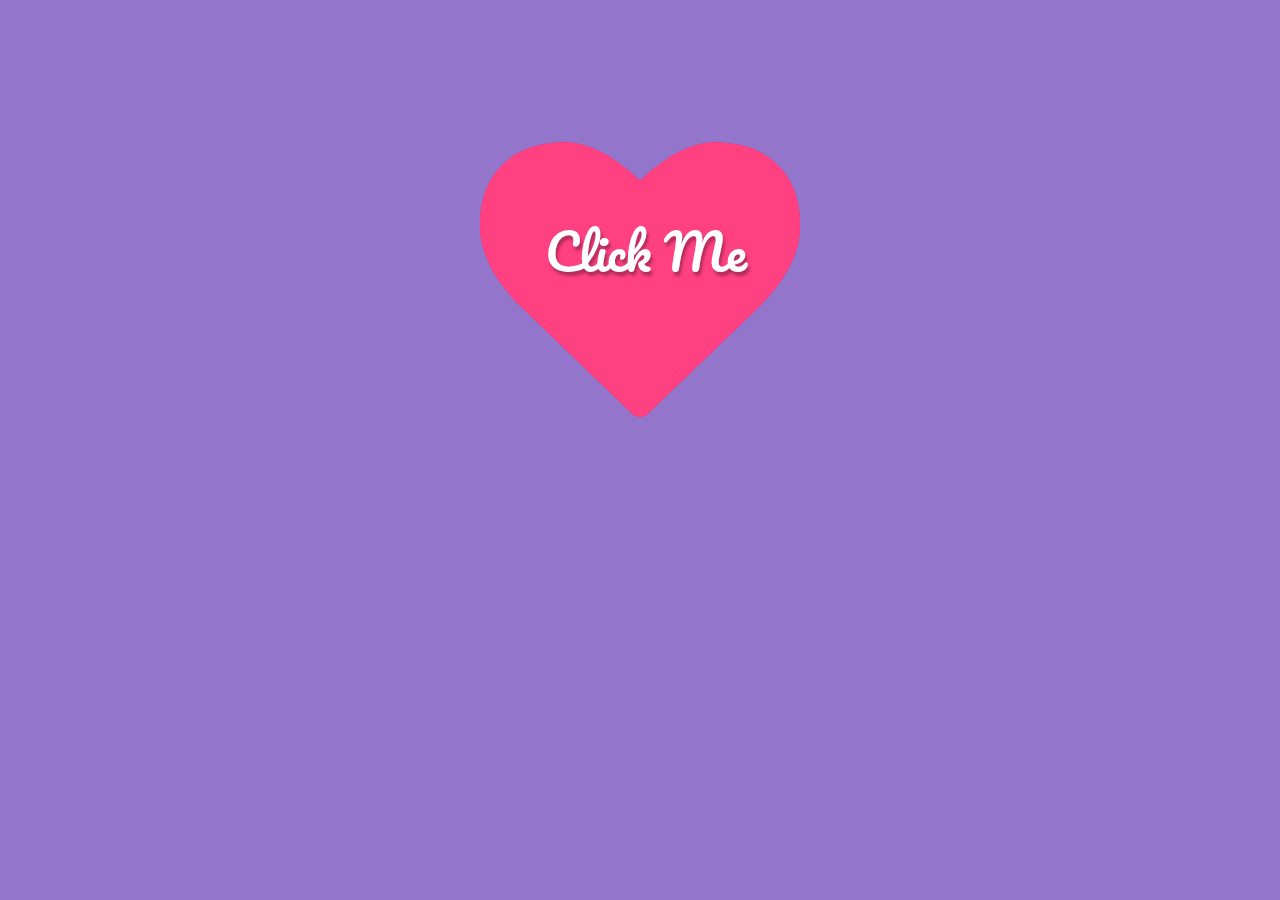
<file: new.html>
<!DOCTYPE html>
<html lang="en">
  <head>
    <meta charset="UTF-8" />
    <meta name="viewport" content="width=device-width, initial-scale=1.0" />
    <title>Love</title>
    <link rel="stylesheet" href="new.css" />
  </head>
  <body>
    <script
      src="https://code.jquery.com/jquery-3.2.1.min.js"
      integrity="sha256-hwg4gsxgFZhOsEEamdOYGBf13FyQuiTwlAQgxVSNgt4="
      crossorigin="anonymous"
    ></script>
    <link
      href="https://maxcdn.bootstrapcdn.com/font-awesome/4.7.0/css/font-awesome.min.css"
      rel="stylesheet"
      integrity="sha384-wvfXpqpZZVQGK6TAh5PVlGOfQNHSoD2xbE+QkPxCAFlNEevoEH3Sl0sibVcOQVnN"
      crossorigin="anonymous"
    />
    <!-- Happy Valentines day Codepen! -->
    <div class="bgoverlay">
      <div class="container">
        <span class="ico">
          <span class="ico2"></span> <span class="title">Click Me</span>
        </span>
        <div class="endtext">
          <span class="close" title="Restart"><i class="fa fa-times"></i></span>
          <h1>I really really love you baby</h1>
          <h2>Will you be mine Forever Mr Shamail? 💕</h2>
          <h3>~Mrs. Sheik 💜</h3>
        </div>
      </div>
    </div>

    <script src="new.js"></script>
    <script
      src="https://code.jquery.com/jquery-3.2.1.min.js"
      integrity="sha256-hwg4gsxgFZhOsEEamdOYGBf13FyQuiTwlAQgxVSNgt4="
      crossorigin="anonymous"
    ></script>
  </body>
</html>
</file>
<file: new.css>
@import url(https://fonts.googleapis.com/css?family=Pacifico);
body {
  background: url(https://subtlepatterns.com/patterns/noise_lines.png);
  font-family: "Pacifico", cursive;
  overflow: hidden;
  color: #fff;
}
.bgoverlay {
  background: rgb(103, 58, 183);
  background: rgba(103, 58, 183, 0.7);
  position: absolute;
  top: 0;
  left: 0;
  right: 0;
  bottom: 0;
}
.container {
  position: relative;
  margin: 120px auto 0 auto;
  width: 320px;
}

.ico {
  display: block;
  width: 320px;
  height: 320px;
}
.open .ico {
  animation: open 4s;
  transform: scale(10);
}
.ico .title {
  position: absolute;
  top: 50%;
  left: 50%;
  margin-left: -95px;
  margin-top: -73px;
  z-index: 4;
  font-size: 50px;
  font-family: "Pacifico", cursive;
  color: #fff;
  cursor: pointer;
  text-shadow: 2px 4px 3px rgba(0, 0, 0, 0.3);
}
.open .ico .title {
  opacity: 0;
  transition: all 0.3s ease;
  top: -100px;
}
.ico:before,
.ico:after,
.ico2:before,
.ico2:after {
  position: absolute;
  top: 0;
  left: 0;
}
.ico:before,
.ico:after,
.ico2:before,
.ico2:after {
  display: block;
  font-size: 20em;
  color: #ff4081;
  content: "\f004";
  font-family: FontAwesome;
  text-rendering: auto;
  -webkit-font-smoothing: antialiased;
  -moz-osx-font-smoothing: grayscale;
}
.ico2:before,
.ico2:after {
  color: #e91e63;
}
.ico:before {
  z-index: 3;
}
.ico:after {
  animation: explode 4s infinite;
}

.ico2:before {
  animation: explodeSmall 3s infinite;
}
.ico2:after {
  animation: explodeSmall 2s infinite;
}

.endtext {
  opacity: 0;
  position: absolute;
  top: -100px;
  width: 100%;
}
.open .endtext {
  top: 0;
  opacity: 1;
  animation: show 5s;
}
.endtext .close {
  position: absolute;
  top: 0;
  right: 0;
  cursor: pointer;
  text-shadow: 2px 4px 3px rgba(0, 0, 0, 0.3);
}
.endtext h1,
.endtext h2,
.endtext h3 {
  text-shadow: 2px 4px 3px rgba(0, 0, 0, 0.3);
  text-align: center;
  font-weight: normal;
}
.endtext h1 {
  font-size: 50px;
}
.endtext h2 {
  font-size: 30px;
}
.endtext h3 {
  font-size: 20px;
}

@keyframes explode {
  from {
    transform: scale(1);
    opacity: 1;
  }
  to {
    transform: scale(1.6);
    opacity: 0;
  }
}
@keyframes explodeSmall {
  from {
    transform: scale(1);
    opacity: 1;
  }
  to {
    transform: scale(1.2);
    opacity: 0;
  }
}

@keyframes open {
  from {
    transform: scale(1);
  }
  to {
    transform: scale(10);
  }
}

@keyframes show {
  from {
    opacity: 0;
    top: -100px;
  }
  to {
    opacity: 1;
    top: 0;
  }
}
</file>
